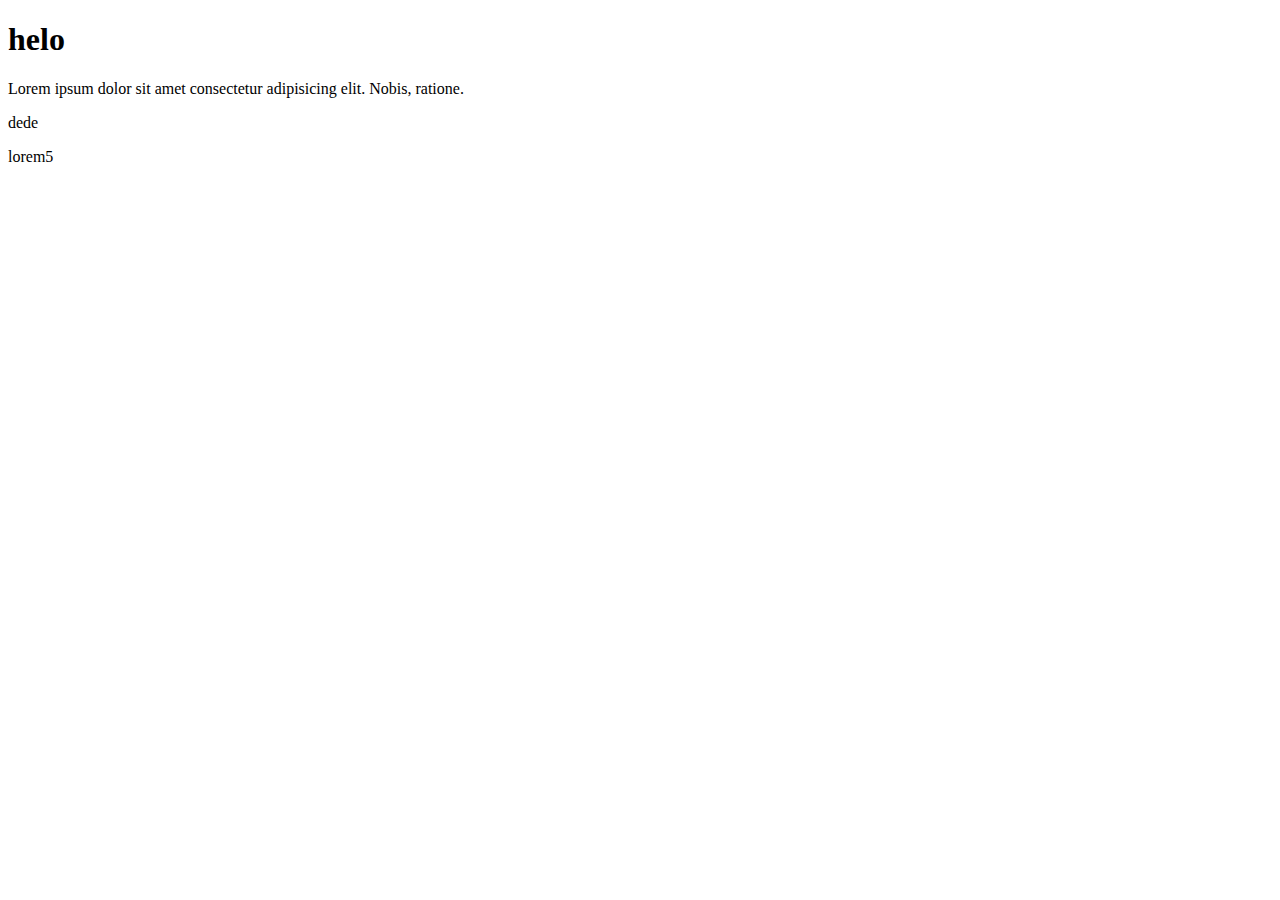
<file: index.html>
<!DOCTYPE html>
<html lang="en">
<head>
    <meta charset="UTF-8">
    <meta name="viewport" content="width=device-width, initial-scale=1.0">
    <meta http-equiv="X-UA-Compatible" content="ie=edge">
    <title>Document</title>
</head>
<body>
    <h1>helo</h1>
    <div class="prunk">Lorem ipsum dolor sit amet consectetur adipisicing elit. Nobis, ratione.</div>
    <p>dede</p>
    <p>lorem5</p>
</body>
</html>
</file>
